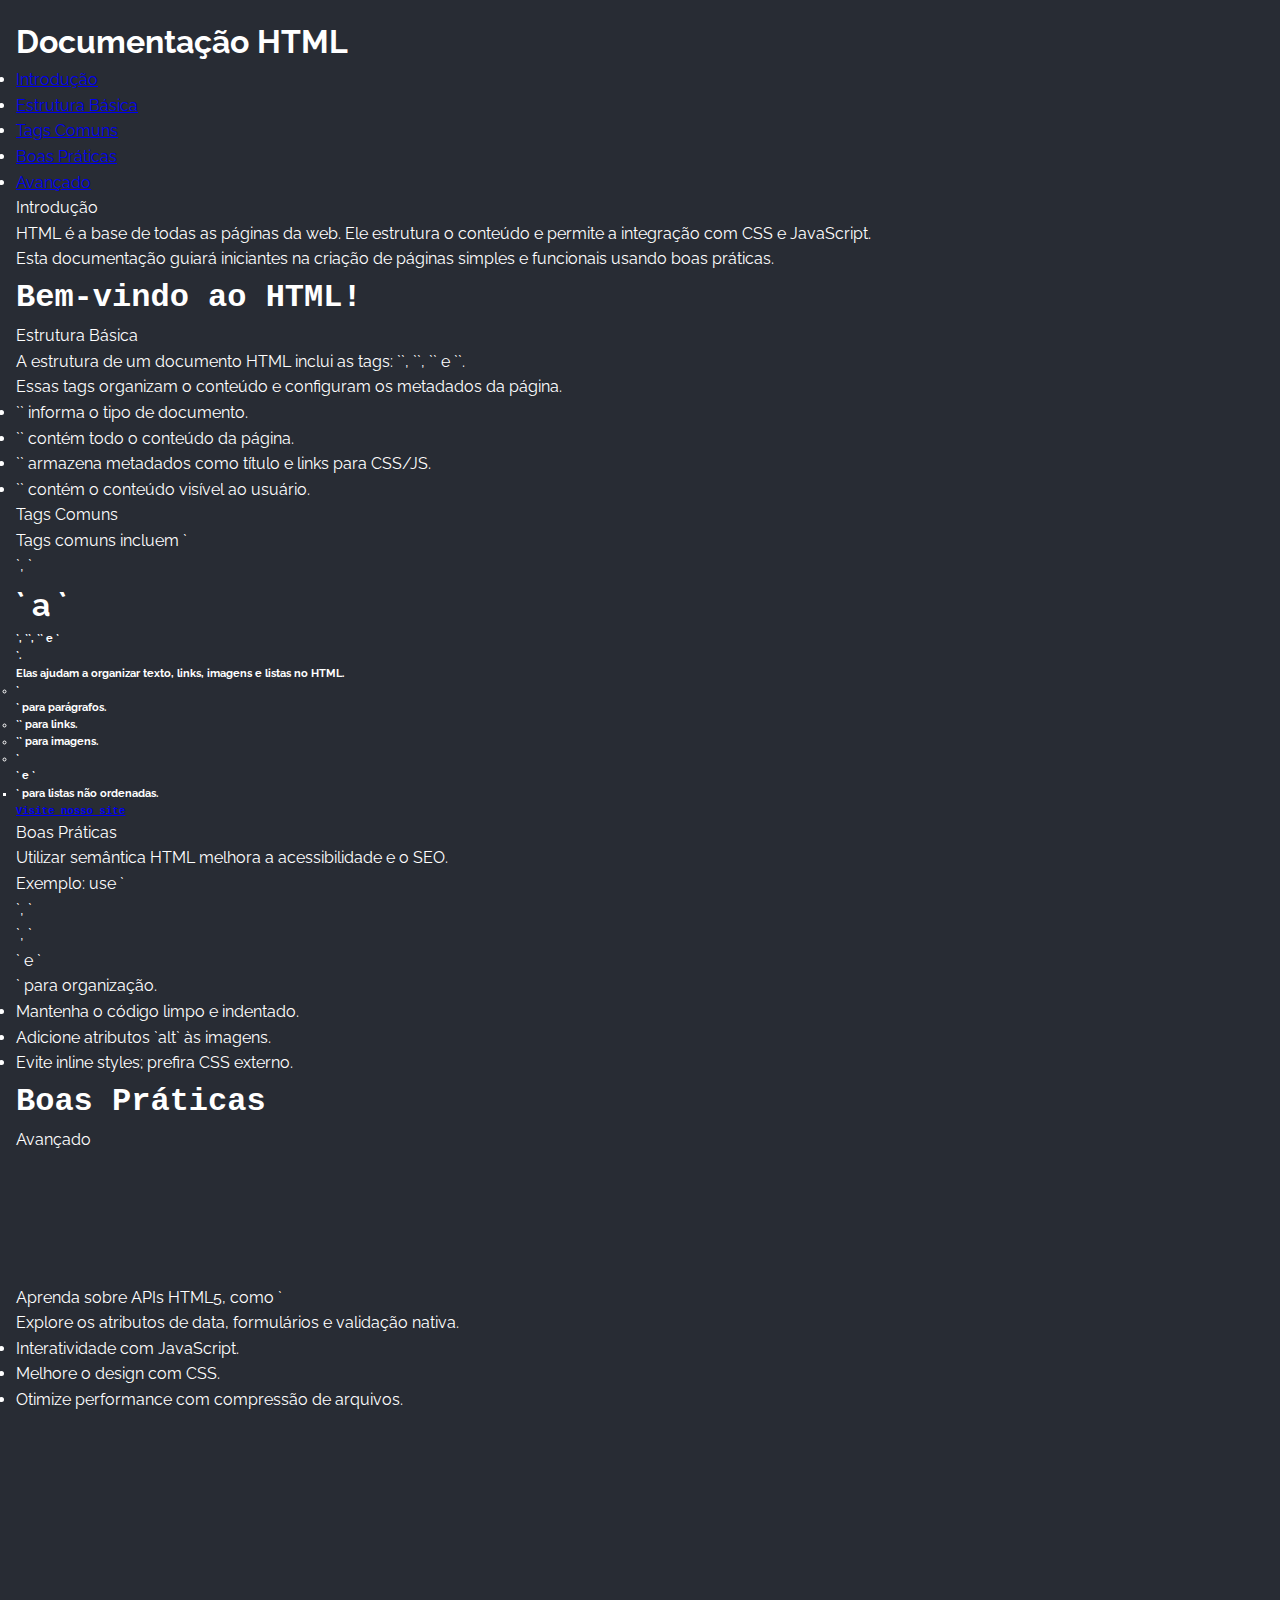
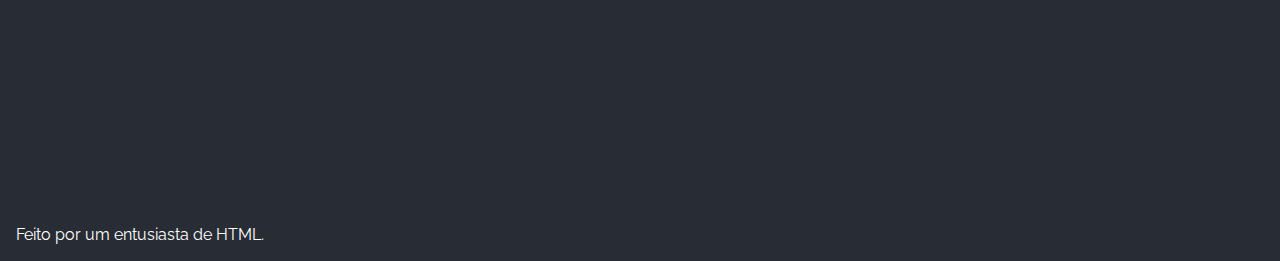
<file: technical-documentation-page.html>
<!DOCTYPE html>
<html lang="pt-br">
<head>
  <meta charset="UTF-8">
  <meta name="viewport" content="width=device-width, initial-scale=1.0">
  <title>Documentação Técnica - HTML</title>
  <link rel="stylesheet" href="styles.css">
</head>
<body>
  <header id="main-header">
    <nav id="navbar">
      <header>
        <h1>Documentação HTML</h1>
      </header>
      <ul>
        <li><a href="#Introdução" class="nav-link">Introdução</a></li>
        <li><a href="#Estrutura_Básica" class="nav-link">Estrutura Básica</a></li>
        <li><a href="#Tags_Comuns" class="nav-link">Tags Comuns</a></li>
        <li><a href="#Boas_Práticas" class="nav-link">Boas Práticas</a></li>
        <li><a href="#Avançado" class="nav-link">Avançado</a></li>
      </ul>
    </nav>
  </header>

  <main id="main-doc">
    <section id="Introdução" class="main-section">
      <header>Introdução</header>
      <article class="main-article">
        <p>HTML é a base de todas as páginas da web. Ele estrutura o conteúdo e permite a integração com CSS e JavaScript.</p>
        <p>Esta documentação guiará iniciantes na criação de páginas simples e funcionais usando boas práticas.</p>
        <code>
          <!DOCTYPE html>
          <html>
            <head>
              <title>Sua Página</title>
            </head>
            <body>
              <h1>Bem-vindo ao HTML!</h1>
            </body>
          </html>
        </code>
      </article>
    </section>

    <section id="Estrutura_Básica" class="main-section">
      <header>Estrutura Básica</header>
      <article class="main-article">
        <p>A estrutura de um documento HTML inclui as tags: `<!DOCTYPE>`, `<html>`, `<head>` e `<body>`.</p>
        <p>Essas tags organizam o conteúdo e configuram os metadados da página.</p>
        <ul>
          <li>`<!DOCTYPE>` informa o tipo de documento.</li>
          <li>`<html>` contém todo o conteúdo da página.</li>
          <li>`<head>` armazena metadados como título e links para CSS/JS.</li>
          <li>`<body>` contém o conteúdo visível ao usuário.</li>
        </ul>
        <code>
          <head>
            <title>Minha Página</title>
          </head>
        </code>
      </article>
    </section>

    <section id="Tags_Comuns" class="main-section">
      <header>Tags Comuns</header>
      <article class="main-article">
        <p>Tags comuns incluem `<p>`, `<h1>` a `<h6>`, `<a>`, `<img>` e `<ul>`.</p>
        <p>Elas ajudam a organizar texto, links, imagens e listas no HTML.</p>
        <ul>
          <li>`<p>` para parágrafos.</li>
          <li>`<a>` para links.</li>
          <li>`<img>` para imagens.</li>
          <li>`<ul>` e `<li>` para listas não ordenadas.</li>
        </ul>
        <code>
          <a href="https://www.exemplo.com">Visite nosso site</a>
        </code>
      </article>
    </section>

    <section id="Boas_Práticas" class="main-section">
      <header>Boas Práticas</header>
      <article class="main-article">
        <p>Utilizar semântica HTML melhora a acessibilidade e o SEO.</p>
        <p>Exemplo: use `<header>`, `<footer>`, `<article>` e `<section>` para organização.</p>
        <ul>
          <li>Mantenha o código limpo e indentado.</li>
          <li>Adicione atributos `alt` às imagens.</li>
          <li>Evite inline styles; prefira CSS externo.</li>
        </ul>
        <code>
          <header>
            <h1>Boas Práticas</h1>
          </header>
        </code>
      </article>
    </section>

    <section id="Avançado" class="main-section">
      <header>Avançado</header>
      <article class="main-article">
        <p>Aprenda sobre APIs HTML5, como `<canvas>` para gráficos ou `<video>` para mídia.</p>
        <p>Explore os atributos de data, formulários e validação nativa.</p>
        <ul>
          <li>Interatividade com JavaScript.</li>
          <li>Melhore o design com CSS.</li>
          <li>Otimize performance com compressão de arquivos.</li>
        </ul>
        <code>
          <canvas id="meuCanvas" width="500" height="400"></canvas>
        </code>
      </article>
    </section>

    <footer id="creator">
      <p>Feito por um entusiasta de HTML.</p>
    </footer>
  </main>
</body>
</html>
</file>
<file: styles.css>
/* Import Google Font */
@import url('https://fonts.googleapis.com/css2?family=Raleway&display=swap');

/* Reset */
* {
    margin: 0;
    padding: 0;
    box-sizing: border-box;
}

/* Body Styles */
body {
    font-family: 'Raleway', sans-serif;
    background-color: #282c34;
    color: #fff;
    font-size: 1rem;
    line-height: 1.6;
    padding: 1rem;
}

/* Heading Section */
#heading {
    text-align: center;
    margin-bottom: 2rem;
}

#title {
    font-size: 2rem;
    margin-bottom: 0.5rem;
}

#description {
    font-size: 1.2rem;
}

/* Form Styles */
#survey-form {
    background-color: #333;
    padding: 2rem;
    border-radius: 10px;
    max-width: 600px;
    margin: 0 auto;
}

label {
    font-weight: bold;
}

.form {
    width: 100%;
    padding: 0.5rem;
    margin-top: 0.5rem;
    border: none;
    border-radius: 5px;
}

textarea.form {
    resize: none;
}

/* Submit Button */
#submit {
    background-color: #4caf50;
    color: #fff;
    padding: 0.7rem;
    border: none;
    border-radius: 5px;
    cursor: pointer;
    font-size: 1rem;
}

#submit:hover {
    background-color: #45a049;
}

/* Media Query for Small Screens */
@media (max-width: 480px) {
    #survey-form {
        padding: 1rem;
    }

    body {
        font-size: 0.9rem;
    }
}
</file>
